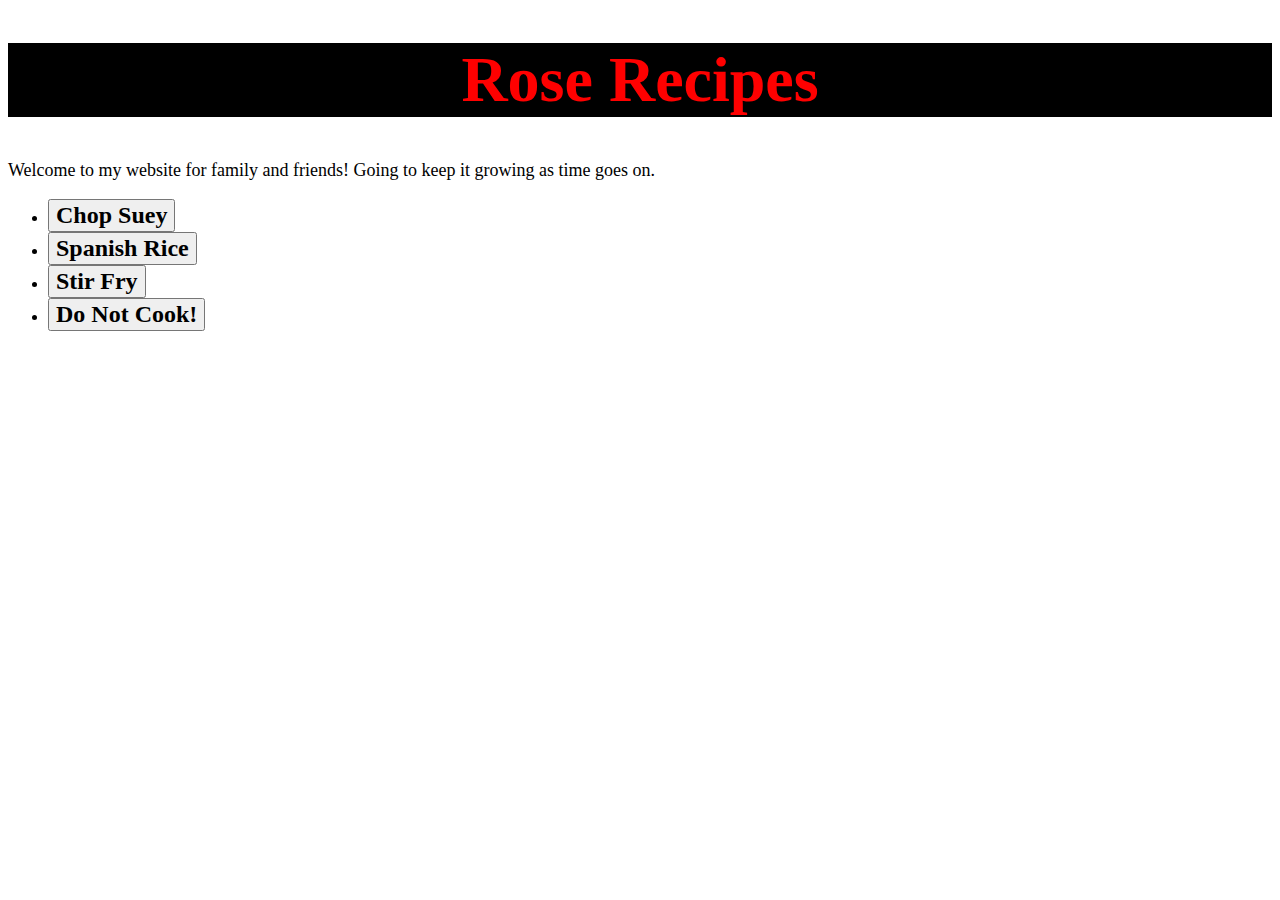
<file: index.html>
<!DOCTYPE html>
<html lang="en">
    <head>
        <meta charset="UTF-8">
        <meta http-equiv="X-UA-Compatible" content="IE=edge">
        <meta name="viewport" content="width=device-width, initial-scale=1.0">
        <link rel="stylesheet" href="style.css">
        <title>Homepage</title>
    </head>
    <body>
        <h1 id="header">Rose Recipes</h1>
        <p>Welcome to my website for family and friends! Going to keep it growing as time goes on.</p>
        <ul>
            <li><a href="recipes/chop-suey.html"><button class="list">Chop Suey</button></a></li>

            <li><a href="recipes/spanish-rice.html"><button class="list">Spanish Rice</button></a></li>

            <li><a href="recipes/stir-fry.html"><button class="list">Stir Fry</button></a></li>

            <li><a href="recipes/do-not-cook.html"><button class="list">Do Not Cook!</button></a></li>

        </ul>
    </body>
</html>

<!-- Is this a comment? Hopefully so. Anyways, let's see if this works from the laptop. -->
</file>
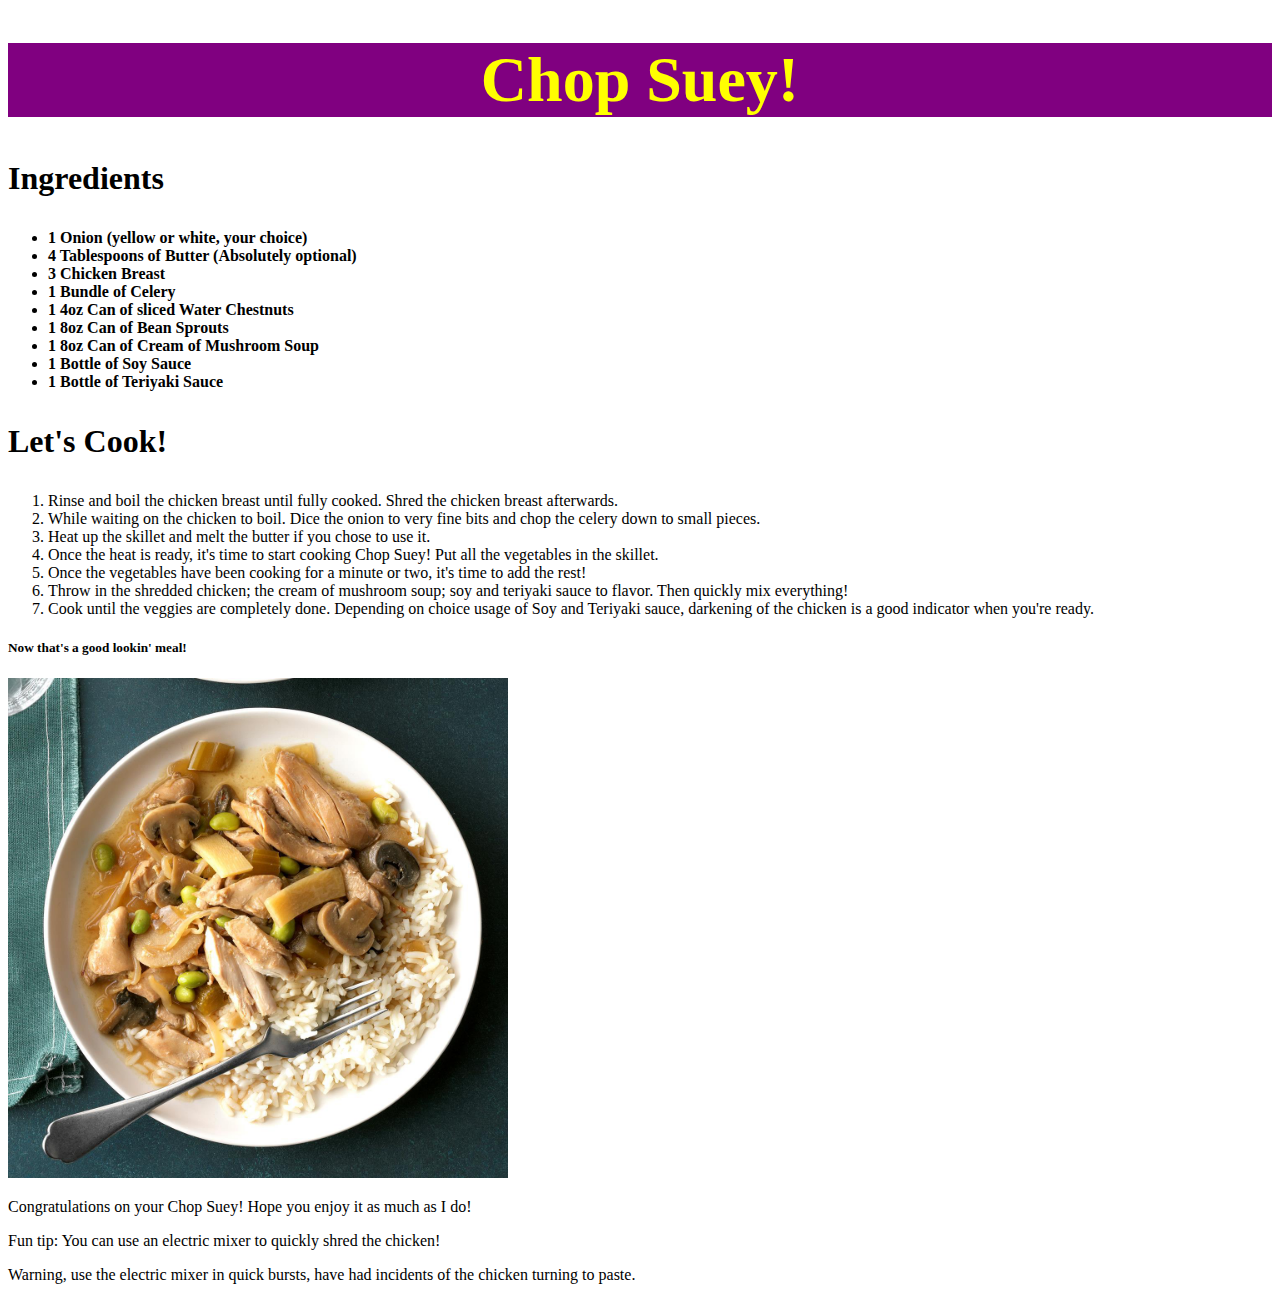
<file: recipes/chop-suey.html>
<!DOCTYPE html>
<html lang="en">
    <head>
        <meta charset="UTF-8">
        <meta http-equiv="X-UA-Compatible" content="IE=edge">
        <meta name="viewport" content="width=device-width, initial-scale=1.0">
        <link rel="stylesheet" href="style.css">
        <title>Chop Suey</title>
    </head>
    <body>
        <h1 id="header">Chop Suey!</h1>
        <h3 class="header">Ingredients</h3>
        <ul>
            <li class="list">1 Onion (yellow or white, your choice)</li>
            <li class="list">4 Tablespoons of Butter (Absolutely optional)</li>
            <li class="list">3 Chicken Breast</li>
            <li class="list">1 Bundle of Celery</li>
            <li class="list">1 4oz Can of sliced Water Chestnuts</li>
            <li class="list">1 8oz Can of Bean Sprouts</li>
            <li class="list">1 8oz Can of Cream of Mushroom Soup</li>
            <li class="list">1 Bottle of Soy Sauce</li>
            <li class="list">1 Bottle of Teriyaki Sauce</li>
        </ul>
        <h3 class="header">Let's Cook!</h3>
        <ol>
            <li>Rinse and boil the chicken breast until fully cooked. Shred the chicken breast afterwards.</li>
            <li>While waiting on the chicken to boil. Dice the onion to very fine bits and chop the celery down to small pieces.</li>
            <li>Heat up the skillet and melt the butter if you chose to use it.</li>
            <li>Once the heat is ready, it's time to start cooking Chop Suey! Put all the vegetables in the skillet.</li>
            <li>Once the vegetables have been cooking for a minute or two, it's time to add the rest!</li>
            <li>Throw in the shredded chicken; the cream of mushroom soup; soy and teriyaki sauce to flavor. Then quickly mix everything!</li>
            <li>Cook until the veggies are completely done. Depending on choice usage of Soy and Teriyaki sauce, darkening of the chicken is a good 
                indicator when you're ready.</li>
        </ol>
        <h5>Now that's a good lookin' meal!</h5>
        <img id="donemeal" src="../images/chop-suey.jpg">

        <p>Congratulations on your Chop Suey! Hope you enjoy it as much as I do!</p>
        <p>Fun tip: You can use an electric mixer to quickly shred the chicken!</p>
        <p>Warning, use the electric mixer in quick bursts, have had incidents of the chicken turning to paste.
        </p>
    </body>
</html>
</file>
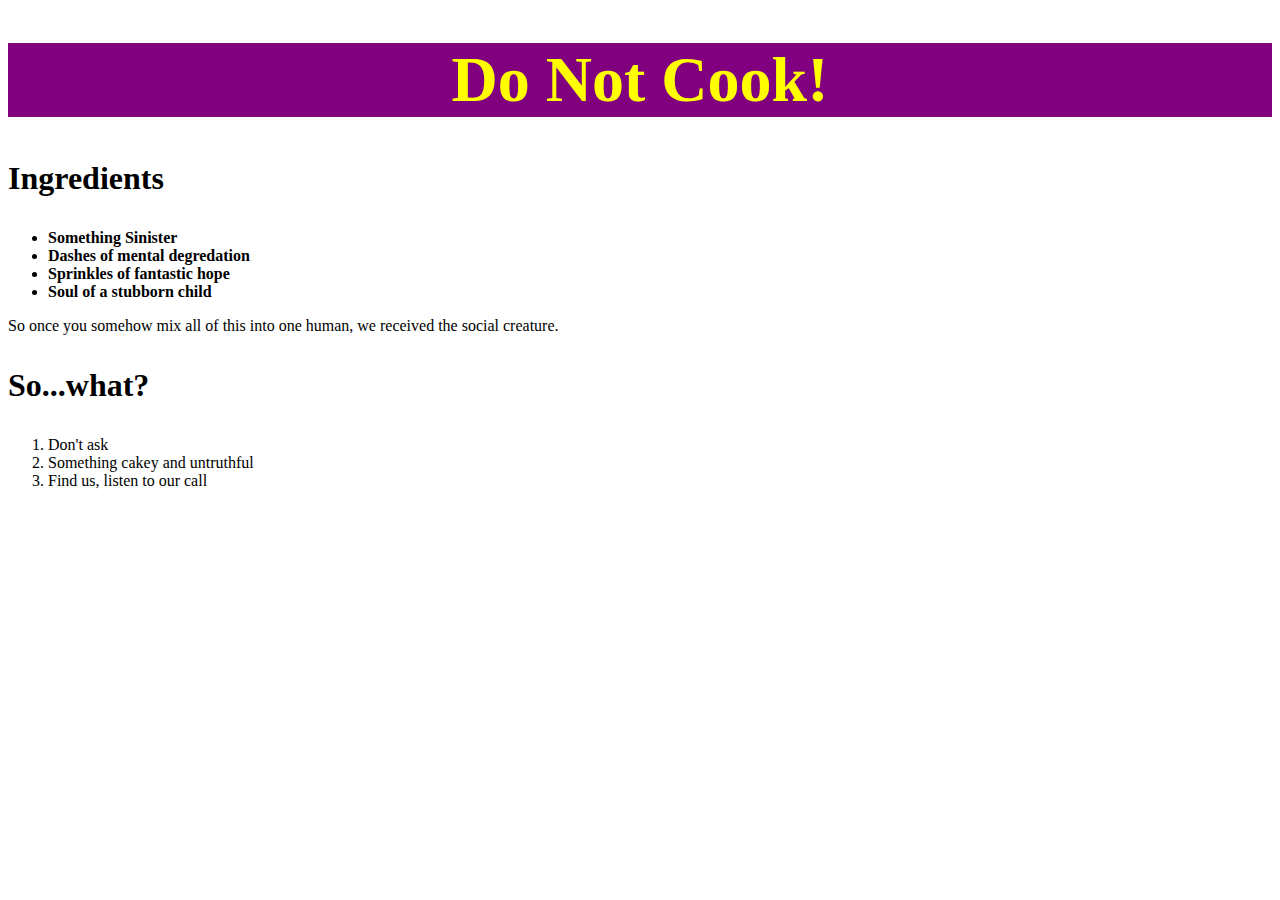
<file: recipes/do-not-cook.html>
<!DOCTYPE html>
<html lang="en">
    <head>
        <meta charset="UTF-8">
        <link rel="stylesheet" href="style.css">
        <title>Do Not Cook</title>
    </head>
    <body>
        <h1 id="header">Do Not Cook!</h1>
        <h3 class="header">Ingredients</h3>
        <ul>
            <li class="list">Something Sinister</li>
            <li class="list">Dashes of mental degredation</li>
            <li class="list">Sprinkles of fantastic hope</li>
            <li class="list">Soul of a stubborn child</li>
        </ul>
        <p>So once you somehow mix all of this into one human, we received the social creature.</p>
        <h3 class="header">So...what?</h3>
        <ol>
            <li>Don't ask</li>
            <li>Something cakey and untruthful</li>
            <li>Find us, listen to our call</li>
        </ol>
    </body>
</html>
</file>
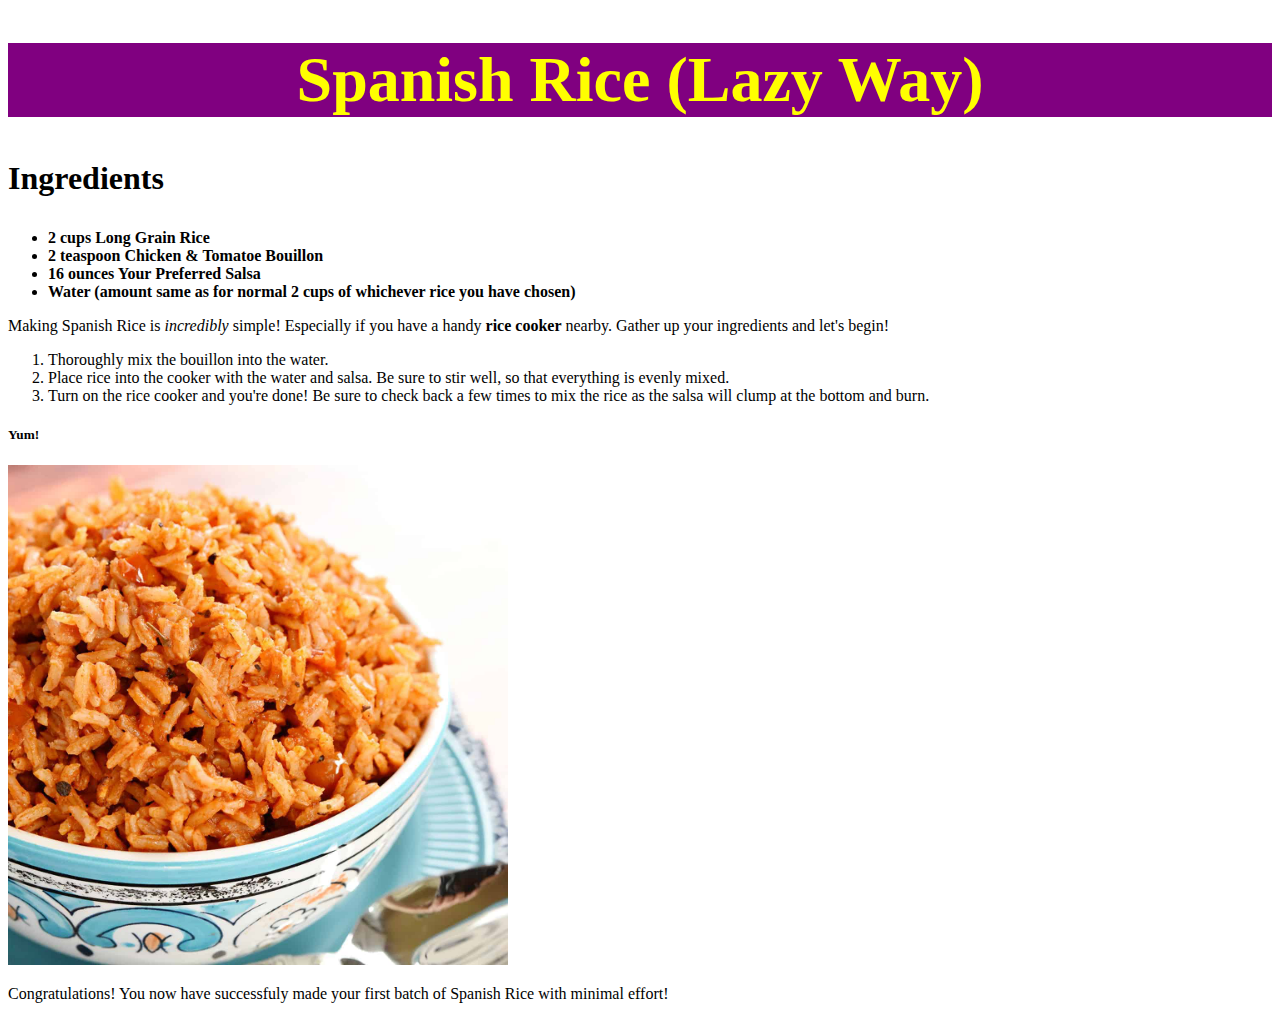
<file: recipes/spanish-rice.html>
<!DOCTYPE html>
<html lang="en">
    <head>
        <meta charset="UTF-8">
        <meta http-equiv="X-UA-Compatible" content="IE=edge">
        <meta name="viewport" content="width=device-width, initial-scale=1.0">
        <link rel="stylesheet" href="style.css">
        <title>Spanish Rice</title>
    </head>
    <body>
        <h1 id="header">Spanish Rice (Lazy Way)</h1>
        <h3 class="header">Ingredients</h3>
        <ul>
            <li class="list">2 cups Long Grain Rice</li>
            <li class="list">2 teaspoon Chicken & Tomatoe Bouillon</li>
            <li class="list">16 ounces Your Preferred Salsa</li>
            <li class="list">Water (amount same as for normal 2 cups of whichever rice you have chosen)</li>
        </ul>
        <p>Making Spanish Rice is <em>incredibly</em> simple! Especially if you have a handy <strong>rice cooker</strong> nearby. Gather up your ingredients and 
            let's begin!</p>
        <ol>
            <li>Thoroughly mix the bouillon into the water.</li>
            <li>Place rice into the cooker with the water and salsa. Be sure to stir well, so that everything is evenly mixed.</li>
            <li>Turn on the rice cooker and you're done! Be sure to check back a few times to mix the rice as the salsa will clump at the bottom and burn.</li>
        </ol>
        <h5>Yum!</h5>
        <img id="donemeal" src="../images/Spanish-Rice.jpg">
        <p>Congratulations! You now have successfuly made your first batch of Spanish Rice with minimal effort!</p>
    </body>
</html>
</file>
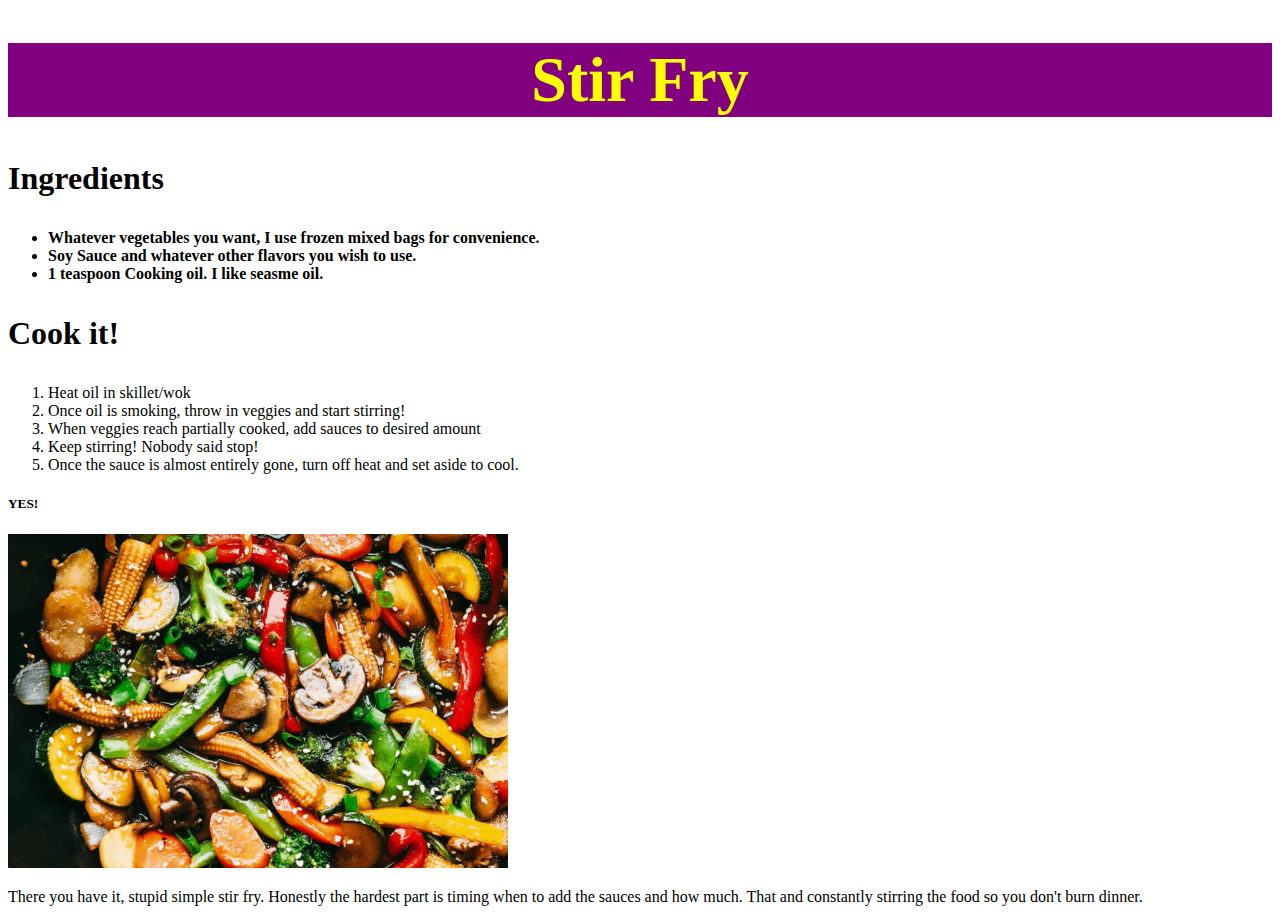
<file: recipes/stir-fry.html>
<!DOCTYPE html>
<html lang="en">
    <head>
        <meta charset="UTF-8">
        <meta http-equiv="X-UA-Compatible" content="IE=edge">
        <meta name="viewport" content="width=device-width, initial-scale=1.0">
        <link rel="stylesheet" href="style.css">
        <title>Stir Fry</title>
    </head>
    <body>
        <h1 id="header">Stir Fry</h1>
        <h3 class="header">Ingredients</h3>
        <ul>
            <li class="list">Whatever vegetables you want, I use frozen mixed bags for convenience.</li>
            <li class="list">Soy Sauce and whatever other flavors you wish to use.</li>
            <li class="list">1 teaspoon Cooking oil. I like seasme oil.</li>
        </ul>
        <h3 class="header">Cook it!</h3>
        <ol>
            <li>Heat oil in skillet/wok</li>
            <li>Once oil is smoking, throw in veggies and start stirring!</li>
            <li>When veggies reach partially cooked, add sauces to desired amount</li>
            <li>Keep stirring! Nobody said stop!</li>
            <li>Once the sauce is almost entirely gone, turn off heat and set aside to cool.</li>
        </ol>
        <h5>YES!</h5>
        <img id="donemeal" src="../images/stir-fry.jpg">
        <p>There you have it, stupid simple stir fry. Honestly the hardest part is timing when to add the sauces and how much. That and constantly stirring
            the food so you don't burn dinner.
        </p>
    </body>
</html>
</file>
<file: style.css>
#header {
    font-size: 64px;
    text-align: center;
    color: red;
    background-color: black;
}

.list {
    font-weight: 600;
    font-size: 24px;
}

p {
    font-size: 18px;
}

* {
    font-family: 'Times New Roman', Times, serif;
}
</file>
<file: recipes/style.css>
#donemeal {
    height: auto;
    width: 500px;
}

#header {
    text-align: center;
    font-weight: bold;
    font-size: 64px;
    background-color: purple;
    color: yellow;
}

.list {
    font-weight: 700;
}

.header {
    font-weight: 600;
    font-size: 32px;
}

* {
    font-family: 'Times New Roman', Times, serif;
}
</file>
